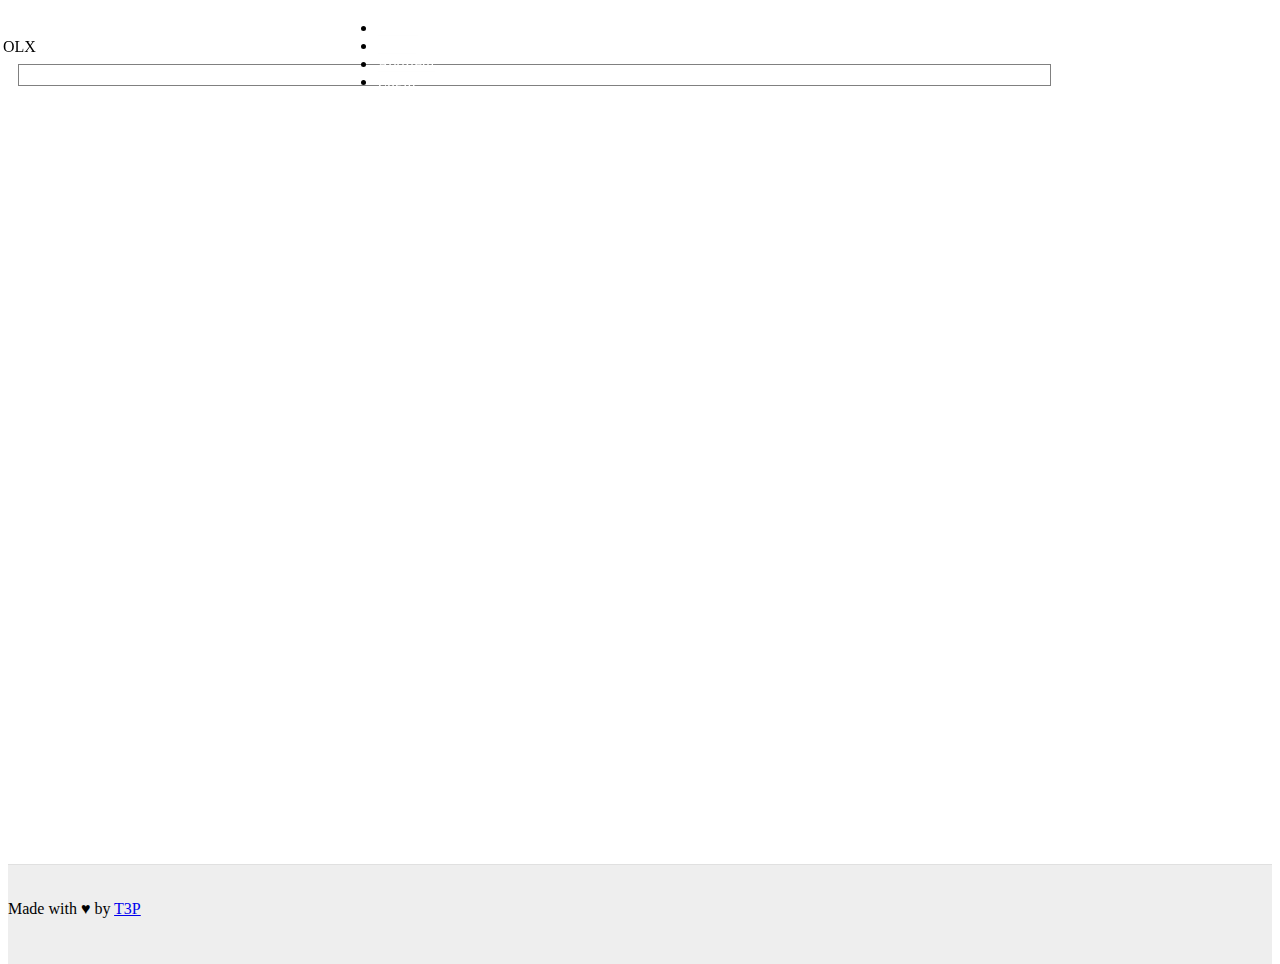
<file: index.html>
<!DOCTYPE html>
<html lang="en">

<head>
    <meta charset="UTF-8" />
    <meta name="viewport" content="width=device-width, initial-scale=1.0" />
    <title>OLX | Home</title>
    <link href="//cdn.muicss.com/mui-0.10.3/css/mui.min.css" rel="stylesheet" type="text/css" />
    <link href="/css/styles.css" rel="stylesheet" type="text/css" />
    <script src="//cdn.muicss.com/mui-0.10.3/js/mui.min.js"></script>
</head>

<body>
    <header class="mui-appbar mui--z1">
        <div class="mui-container">
            <table>
                <tr class="mui--appbar-height">
                    <td class="mui--text-title">OLX</td>
                    <td class="mui--text-right">
                        <ul class="mui-list--inline mui--text-body2">
                            <li><a href="#">About</a></li>
                            <li><a href="#">Pricing</a></li>
                            <li><a href="/form.html">AddItem</a></li>
                            <li>
                                <a id="sign-in" href="/signin.html">Login</a>
                                <a id="logout" style="display: none" onclick="doLogout(event)">Logout</a>
                            </li>
                        </ul>
                    </td>
                </tr>
            </table>
        </div>
    </header>

    <div id="content-wrapper" class="mui--text-center">
        <div id="items"></div>
    </div>

    <footer>
        <div class="mui-container mui--text-center">
            Made with ♥ by <a href="https://www.muicss.com">T3P</a>
        </div>
    </footer>
    <script src="/js/scripts.js"></script>
    <script src="js/items.js"></script>
    <script>
        function onLoad(event) {
            const logoutEl = document.querySelector("#logout");
            const singInEl = document.querySelector("#sign-in");
            const user = sessionStorage.getItem("user");
            if (user) {
                // If user logged in

                const userObject = JSON.parse(user);
                logoutEl.innerHTML = userObject.name + " (Logout)";
                logoutEl.style.display = "block";
                singInEl.style.display = "none";
            } else {
                // if not logged in
                singInEl.style.display = "block";
            }
        }

        onLoad();

        addItems();
    </script>
</body>

</html>
</file>
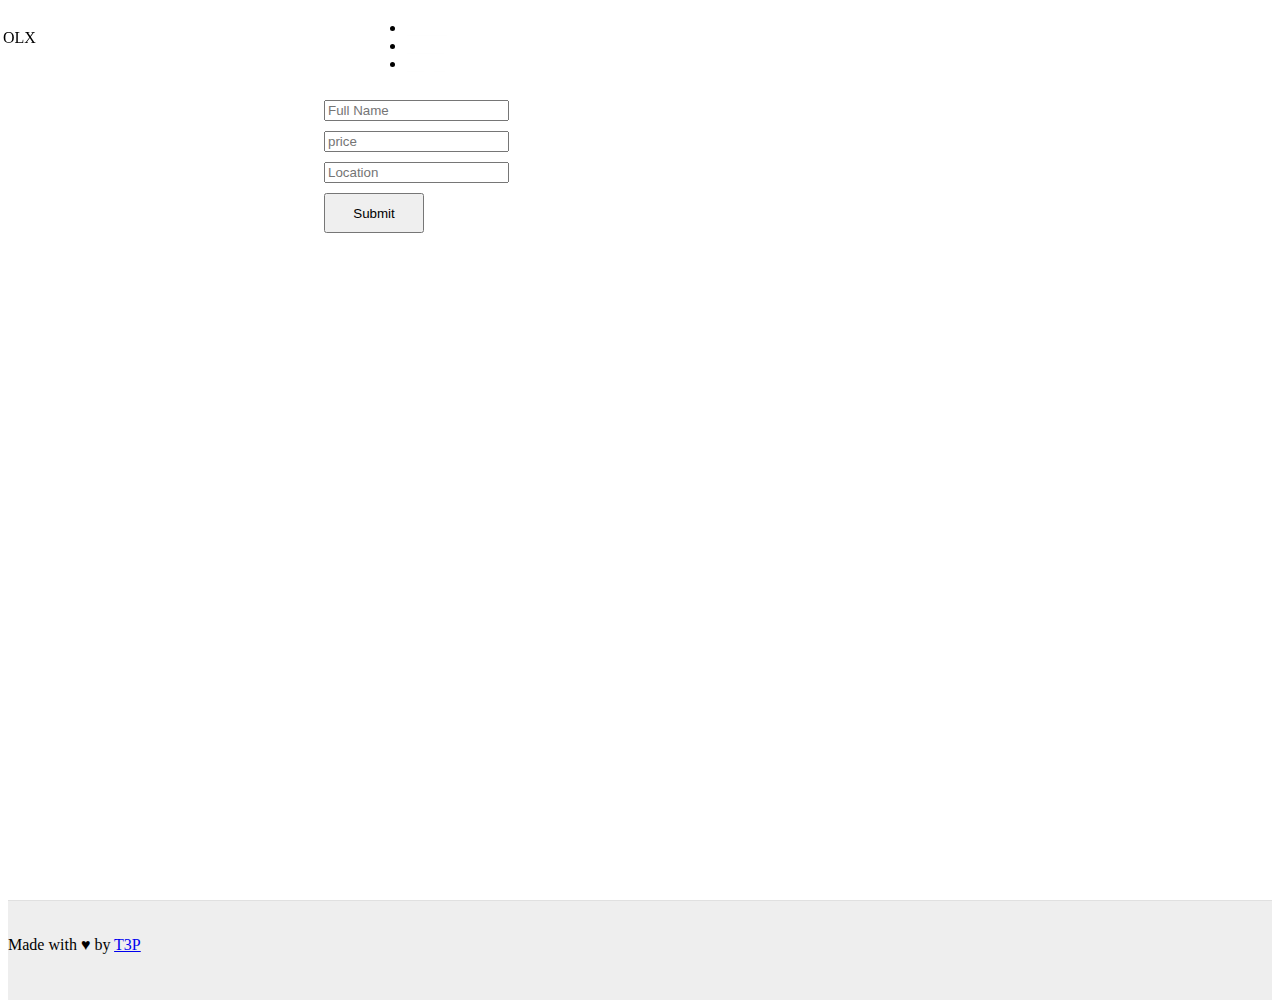
<file: form.html>
<!DOCTYPE html>
<html lang="en">

<head>
    <meta charset="UTF-8" />
    <meta name="viewport" content="width=device-width, initial-scale=1.0" />
    <title>OLX | Home</title>
    <link href="//cdn.muicss.com/mui-0.10.3/css/mui.min.css" rel="stylesheet" type="text/css" />
    <link href="/css/styles.css" rel="stylesheet" type="text/css" />
    <script src="//cdn.muicss.com/mui-0.10.3/js/mui.min.js"></script>
</head>

<body>
    <header class="mui-appbar mui--z1">
        <div class="mui-container">
            <table>
                <tr class="mui--appbar-height">
                    <td class="mui--text-title">OLX</td>
                    <td class="mui--text-right">
                        <ul class="mui-list--inline mui--text-body2">
                            <li><a href="#">About</a></li>
                            <li><a href="#">Pricing</a></li>
                            <li>
                                <a id="sign-in" href="/signin.html">Login</a>
                                <a id="logout" style="display: none" onclick="doLogout(event)">Logout</a>
                            </li>
                        </ul>
                    </td>
                </tr>
            </table>
        </div>
    </header>

    <div id="content-wrapper" class="mui--text-center">
        <div id="root"></div>
    </div>

    <footer>
        <div class="mui-container mui--text-center">
            Made with ♥ by <a href="https://www.muicss.com">T3P</a>
        </div>
    </footer>
    <script src="/js/scripts.js"></script>
    <script src="js/items.js"></script>

    <script>
        const root = document.querySelector("#root");
        const form = document.createElement("form");
        form.classList.add('mui-form');
        // form.style.width : "50%";
        const formDiv = document.createElement('div');
        formDiv.classList.add('mui-textfield');


        const formDiv1 = document.createElement("div");
        const name = document.createElement("input");
        formDiv1.appendChild(name);

        form.appendChild(formDiv1);

        name.setAttribute("text", "type");

        name.setAttribute("name", "FullName");

        name.setAttribute("placeholder", "Full Name");
        const formDiv2 = document.createElement("div");
        const price = document.createElement("input");
        formDiv2.appendChild(price);
        form.appendChild(formDiv2);

        price.setAttribute("text", "type");
        price.setAttribute("Number", "price");
        price.setAttribute("placeholder", "price");
        const formDiv3 = document.createElement("div");
        const location1 = document.createElement("input")
        formDiv3.appendChild(location1);
        form.appendChild(formDiv3);
        location1.setAttribute("text", "type");
        location1.setAttribute("location", "Location");
        location1.setAttribute("placeholder", "Location");
        const formDiv4 = document.createElement("div");

        const formDiv6 = document.createElement("div");
        const button = document.createElement("button");
        formDiv6.appendChild(button);
        button.style.width = "100px";
        button.style.height = "40px";

        form.appendChild(formDiv6);

        button.innerHTML = "Submit";
        root.appendChild(form);
        button.addEventListener("click", addItem);

        function addItem(event) {
            event.preventDefault();
            const item = new OlxItem(name.value,
                price.value,
                'https://img5.gadgetsnow.com/gd/images/products/additional/large/G239952_View_1/computer-laptop/laptops/dell-inspiron-3501-d560412win9s-laptop-11th-generation-i5-1135g7-integrated-8gb-1tb-hdd-256gb-ssd-windows-10.jpg', location1.value,
                JSON.parse(sessionStorage.getItem('user')).name,
                new Date());
            MOCK_ITEMS.push(item);
            localStorage.setItem("items", JSON.stringify(MOCK_ITEMS));
            window.location.href = "/index.html";
        }
    </script>

</body>

</html>
</file>
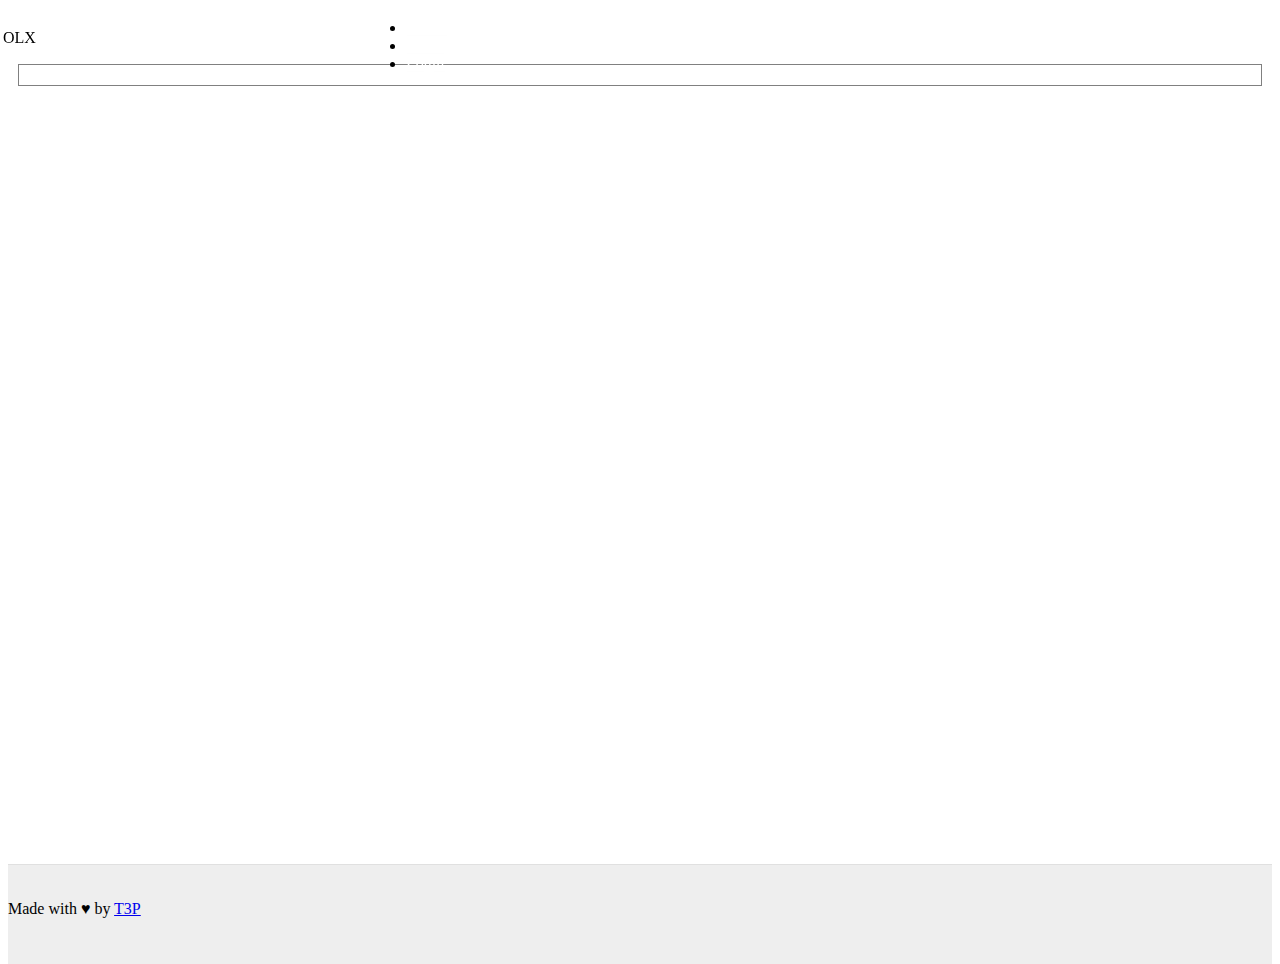
<file: item.html>
<!DOCTYPE html>
<html lang="en">

<head>
    <meta charset="UTF-8" />
    <meta name="viewport" content="width=device-width, initial-scale=1.0" />
    <title>OLX | Home</title>
    <link href="//cdn.muicss.com/mui-0.10.3/css/mui.min.css" rel="stylesheet" type="text/css" />
    <link href="/css/styles.css" rel="stylesheet" type="text/css" />
    <script src="//cdn.muicss.com/mui-0.10.3/js/mui.min.js"></script>
</head>

<body>
    <header class="mui-appbar mui--z1">
        <div class="mui-container">
            <table>
                <tr class="mui--appbar-height">
                    <td class="mui--text-title">OLX</td>
                    <td class="mui--text-right">
                        <ul class="mui-list--inline mui--text-body2">
                            <li><a href="#">About</a></li>
                            <li><a href="#">Pricing</a></li>
                            <li>
                                <a id="sign-in" href="/signin.html">Login</a>
                                <a id="logout" style="display: none" onclick="doLogout(event)">Logout</a>
                            </li>
                        </ul>
                    </td>
                </tr>
            </table>
        </div>
    </header>

    <div id="content-wrapper" class="mui--text-center">
        <div id="item"></div>
    </div>

    <footer>
        <div class="mui-container mui--text-center">
            Made with ♥ by <a href="https://www.muicss.com">T3P</a>
        </div>
    </footer>
    <script src="/js/scripts.js"></script>
    <script src="js/items.js"></script>
    <script>
        function onLoad(event) {
            const itemEl = document.querySelector("#item");

            const urlParams = new URLSearchParams(window.location.search);
            const itemId = Number(urlParams.get("id")); // 7

            const item = MOCK_ITEMS[itemId];


            //itemEl.appendChild(itemDiv);
            const pageview = displayItems(item);
            itemEl.appendChild(pageview);
        }

        onLoad();







    </script>
</body>

</html>
</file>
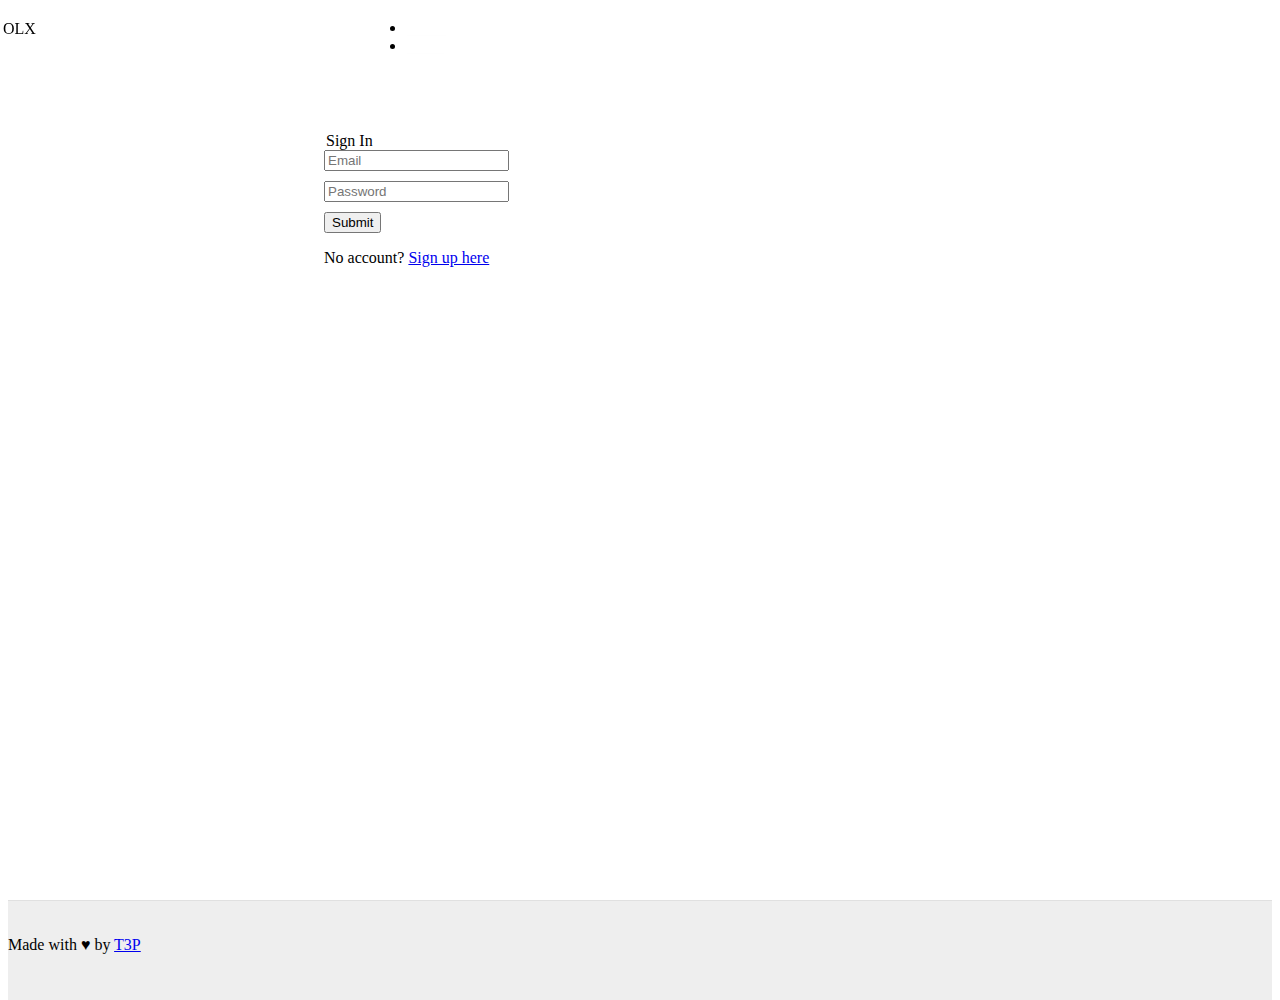
<file: signin.html>
<!DOCTYPE html>
<html lang="en">

<head>
    <meta charset="UTF-8" />
    <meta name="viewport" content="width=device-width, initial-scale=1.0" />
    <title>OLX | Home</title>
    <link href="//cdn.muicss.com/mui-0.10.3/css/mui.min.css" rel="stylesheet" type="text/css" />
    <link href="/css/styles.css" rel="stylesheet" type="text/css" />
    <script src="//cdn.muicss.com/mui-0.10.3/js/mui.min.js"></script>
</head>

<body>
    <header class="mui-appbar mui--z1">
        <div class="mui-container">
            <table>
                <tr class="mui--appbar-height">
                    <td class="mui--text-title">OLX</td>
                    <td class="mui--text-right">
                        <ul class="mui-list--inline mui--text-body2">
                            <li><a href="/index.html">Home</a></li>
                            <li><a href="#">Pricing</a></li>
                        </ul>
                    </td>
                </tr>
            </table>
        </div>
    </header>

    <div id="content-wrapper" class="mui--text-center">
        <form class="mui-form sign-up-form">
            <legend>Sign In</legend>

            <div class="mui-textfield">
                <input required type="text" placeholder="Email" name="email" />
            </div>
            <div class="mui-textfield">
                <input required type="password" placeholder="Password" name="password" />
            </div>

            <button type="submit" class="mui-btn mui-btn--raised" onclick="onSignIn(event)">
                Submit
            </button>
            <p>No account? <a href="signup.html">Sign up here</a></p>
        </form>
    </div>

    <footer>
        <div class="mui-container mui--text-center">
            Made with ♥ by <a href="https://www.muicss.com">T3P</a>
        </div>
    </footer>
    <script src="/js/scripts.js"></script>
</body>

</html>
</file>
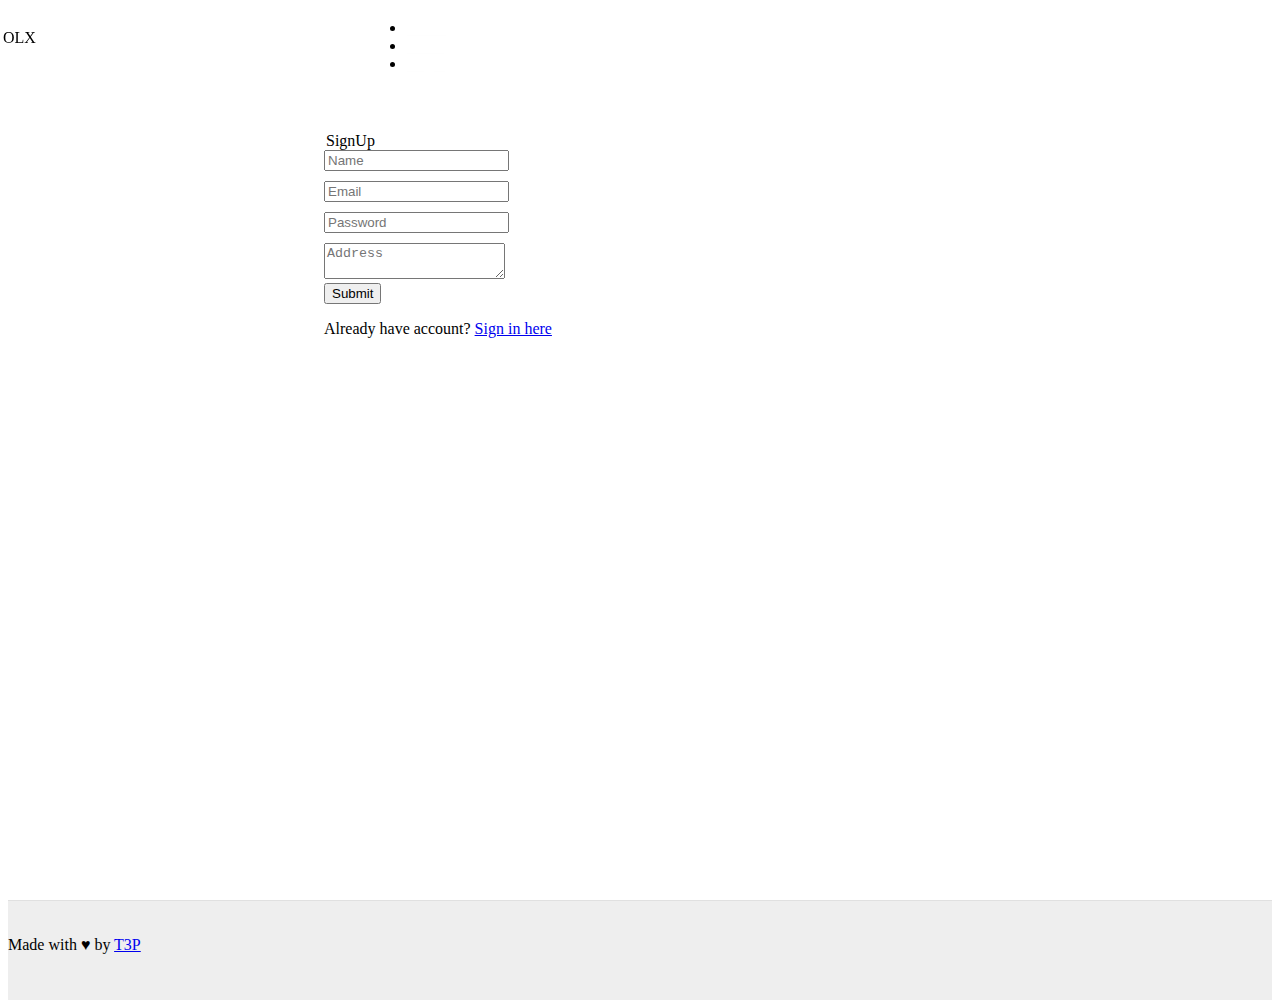
<file: signup.html>
<!DOCTYPE html>
<html lang="en">

<head>
    <meta charset="UTF-8" />
    <meta name="viewport" content="width=device-width, initial-scale=1.0" />
    <title>OLX | Home</title>
    <link href="//cdn.muicss.com/mui-0.10.3/css/mui.min.css" rel="stylesheet" type="text/css" />
    <link href="/css/styles.css" rel="stylesheet" type="text/css" />
    <script src="//cdn.muicss.com/mui-0.10.3/js/mui.min.js"></script>
</head>

<body>
    <header class="mui-appbar mui--z1">
        <div class="mui-container">
            <table>
                <tr class="mui--appbar-height">
                    <td class="mui--text-title">OLX</td>
                    <td class="mui--text-right">
                        <ul class="mui-list--inline mui--text-body2">
                            <li><a href="/index.html">Home</a></li>
                            <li><a href="#">Pricing</a></li>
                            <li><a href="/signin.html">Login</a></li>
                        </ul>
                    </td>
                </tr>
            </table>
        </div>
    </header>

    <div id="content-wrapper" class="mui--text-center">
        <form class="mui-form sign-up-form">
            <legend>SignUp</legend>
            <div class="mui-textfield">
                <input required type="text" placeholder="Name" name="name" />
            </div>
            <div class="mui-textfield">
                <input required type="text" placeholder="Email" name="email" />
            </div>
            <div class="mui-textfield">
                <input required type="password" placeholder="Password" name="password" />
            </div>
            <div class="mui-textfield">
                <textarea placeholder="Address" name="address"></textarea>
            </div>
            <button type="submit" class="mui-btn mui-btn--raised" onclick="onSignUp(event)">
                Submit
            </button>
            <p>Already have account? <a href="signin.html">Sign in here</a></p>
        </form>
    </div>

    <footer>
        <div class="mui-container mui--text-center">
            Made with ♥ by <a href="https://www.muicss.com">T3P</a>
        </div>
    </footer>
    <script src="/js/scripts.js"></script>
</body>

</html>
</file>
<file: css/styles.css>
/**
 * Body CSS
 */

html,
body {
    height: 100%;
}

ul li a {
    color: white;
}

html,
body,
input,
textarea,
button {
    -webkit-font-smoothing: antialiased;
    -moz-osx-font-smoothing: grayscale;
    text-shadow: 1px 1px 1px rgba(0, 0, 0, 0.004);
}

/**
   * Header CSS
   */

header {
    position: fixed;
    top: 0;
    right: 0;
    left: 0;
    z-index: 2;
    width: 100%;
}

header ul.mui-list--inline {
    margin-bottom: 0;
}

header a {
    color: white;
}

header table {
    width: 100%;
}

/**
   * Content CSS
   */

#content-wrapper {
    min-height: 100%;

    /* sticky footer */
    box-sizing: border-box;
    margin-bottom: -100px;
    padding-bottom: 100px;
    margin-top: 64px;
}

/**
   * Footer CSS
   */

footer {
    box-sizing: border-box;
    height: 100px;
    background-color: #eee;
    border-top: 1px solid #e0e0e0;
    padding-top: 35px;
}

.sign-up-form {
    padding: 32px;
}

#items {
    display: flex;
    flex-direction: row;
    justify-content: space-between;
    flex-wrap: wrap;
    padding: 10px;
    margin: 10px;
    border: 1px solid gray;
    width: 80%;

}

.list img {
    width: 200px;
    height: 100px;
}

#items:hover {
    cursor: pointer;
    color: blue;
}

.list {
    border: 1px solid gray;
    background-color: #e0e0e0;
    margin: 10px;
    padding: 10px;
}

.list:hover {
    border-color: red;
    cursor: pointer;
}

.imgwrap {
    width: 100%;
    margin-top: 20px;
    display: flex;
    flex-direction: row;
    flex-wrap: wrap;
    justify-content: space-between;

}

.imges {}

.imges img {
    width: 800px;
    height: 400px;
}

.imginfo {
    max-width: 40%;

    display: flex;
    flex-direction: column;
    justify-content: space-between;
    flex-wrap: wrap;
    margin-right: 40px;
    gap: 10px;

}

#item {
    border: 1px solid gray;
    margin: 10px;
    padding: 10px;
}

.pdec {
    display: flex;
    flex-direction: row;
    justify-content: space-between;
}

.priceTag {
    width: 300px;
    border: 1px solid gray;
    height: 200px;

}

.nameel {
    border: 1px solid gray;
    width: 300px;
    height: 150px;


}

.location {
    border: 1px solid gray;
    width: 300px;
    height: 150px;
    padding-top: 40px;
}

.mui-form {
    width: 50%;
    margin: 0 auto;
    margin-top: 100px;


}

.mui-form input {
    margin-bottom: 10px;

}
</file>
